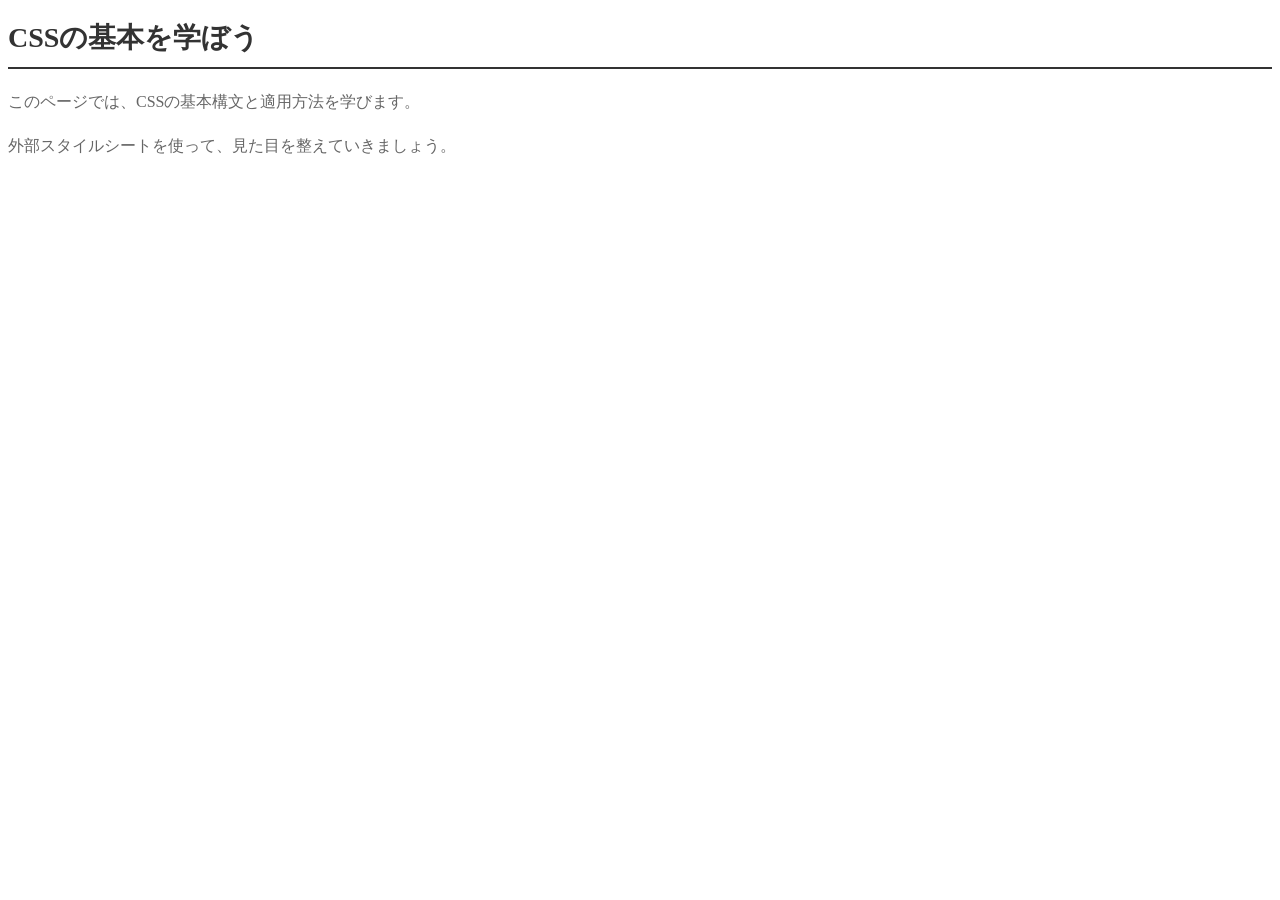
<file: index.html>
<!doctype html>
<html lang="ja">
  <head>
    <meta charset="UTF-8" />
    <meta name="viewport" content="width=device-width, initial-scale=1.0" />
    <title>CSS練習</title>
    <link rel="stylesheet" href="style.css" />
  </head>
  <body>
    <h1>CSSの基本を学ぼう</h1>
    <p>このページでは、CSSの基本構文と適用方法を学びます。</p>
    <p>外部スタイルシートを使って、見た目を整えていきましょう。</p>
  </body>
</html>
</file>
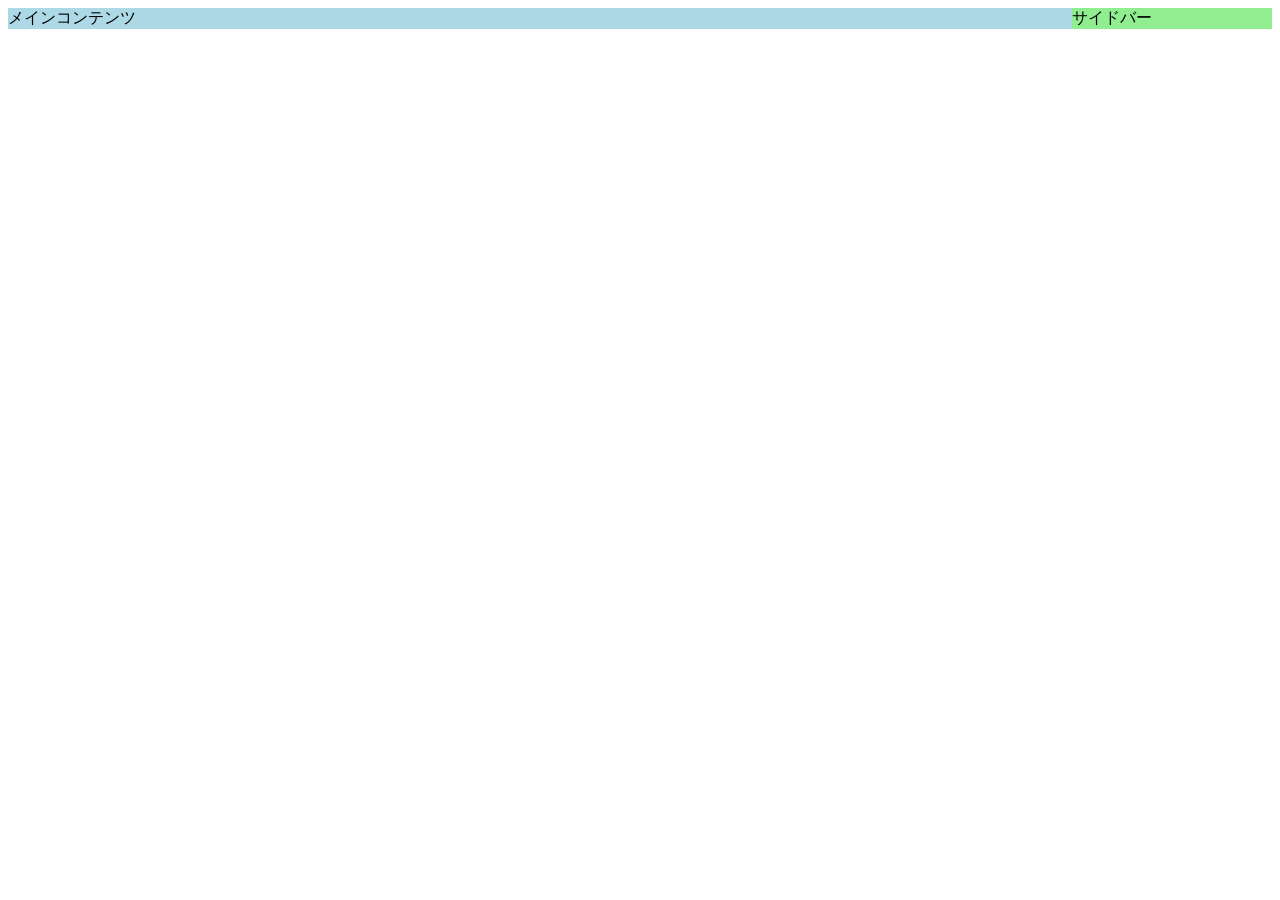
<file: flexbox-width.html>
<!doctype html>
<html lang="ja">
  <head>
    <meta charset="UTF-8" />
    <meta name="viewport" content="width=device-width, initial-scale=1.0" />
    <title>Flexbox アイテム幅の柔軟な制御</title>
    <link rel="stylesheet" href="flexbox-width.css" />
  </head>
  <body>
    <div class="container">
      <main class="main-content">メインコンテンツ</main>
      <aside class="sidebar">サイドバー</aside>
    </div>
  </body>
</html>
</file>
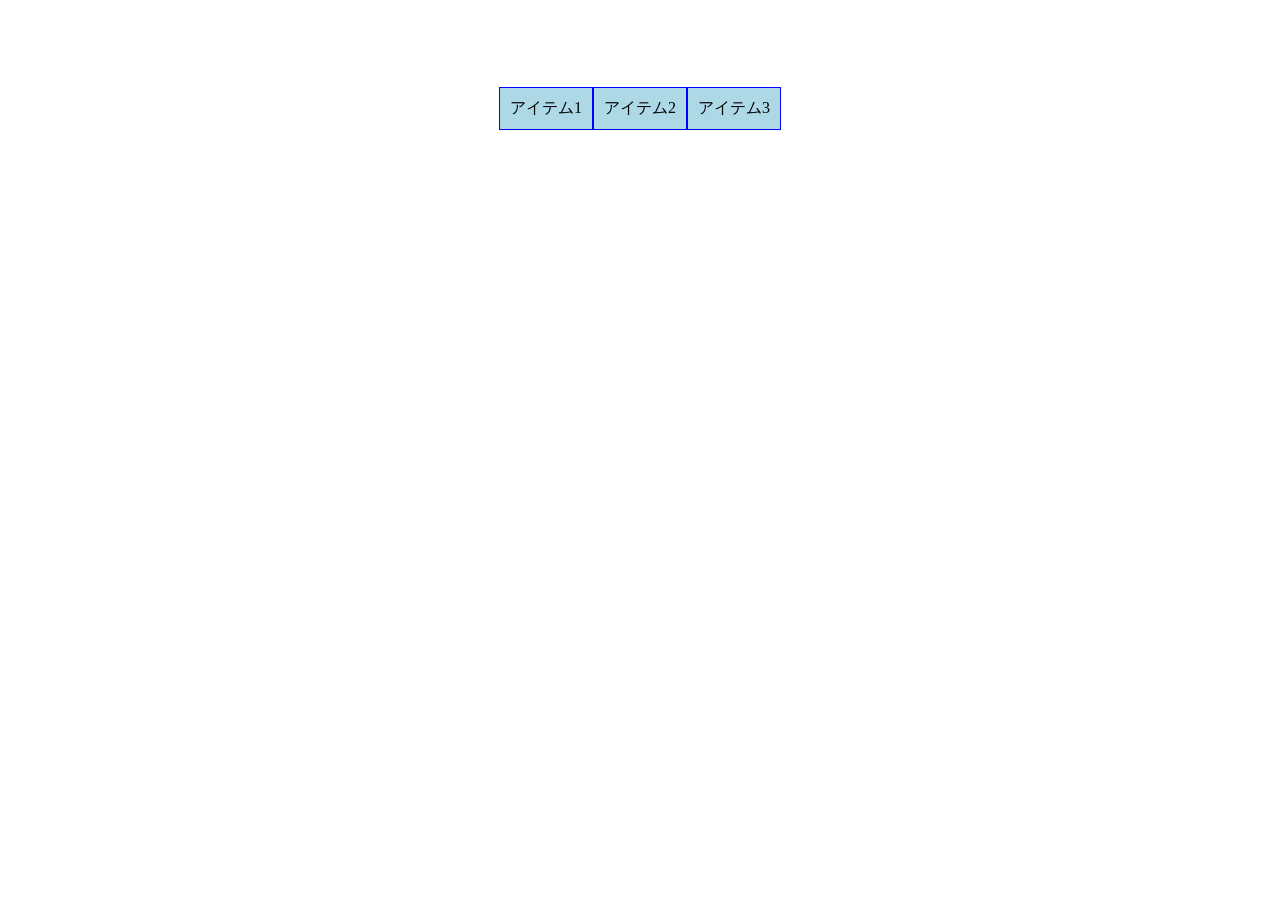
<file: flexbox.html>
<!doctype html>
<html lang="ja">
  <head>
    <meta charset="UTF-8" />
    <meta name="viewport" content="width=device-width, initial-scale=1.0" />
    <title>Flexbox基本練習</title>
    <link rel="stylesheet" href="flexbox.css" />
  </head>
  <body>
    <div class="container">
      <div>アイテム1</div>
      <div>アイテム2</div>
      <div>アイテム3</div>
    </div>
  </body>
</html>
</file>
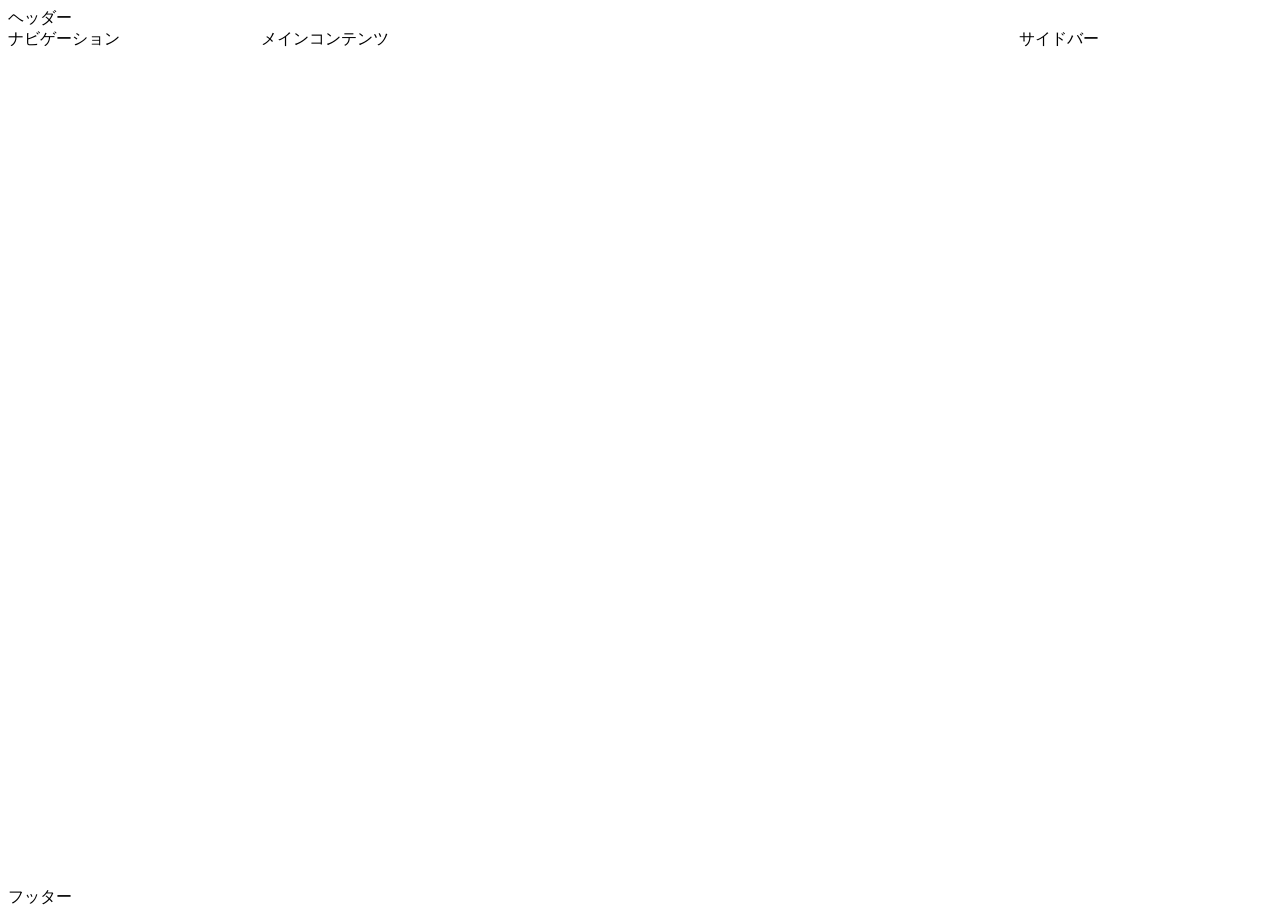
<file: grid-holy-grail.html>
<!doctype html>
<html lang="ja">
  <head>
    <meta charset="UTF-8" />
    <meta name="viewport" content="width=device-width, initial-scale=1.0" />
    <title>Grid 聖杯レイアウト</title>
    <link rel="stylesheet" href="grid-holy-grail.css" />
  </head>
  <body>
    <div class="container">
      <header class="header">ヘッダー</header>
      <nav class="nav">ナビゲーション</nav>
      <main class="main">メインコンテンツ</main>
      <aside class="aside">サイドバー</aside>
      <footer class="footer">フッター</footer>
    </div>
  </body>
</html>
</file>
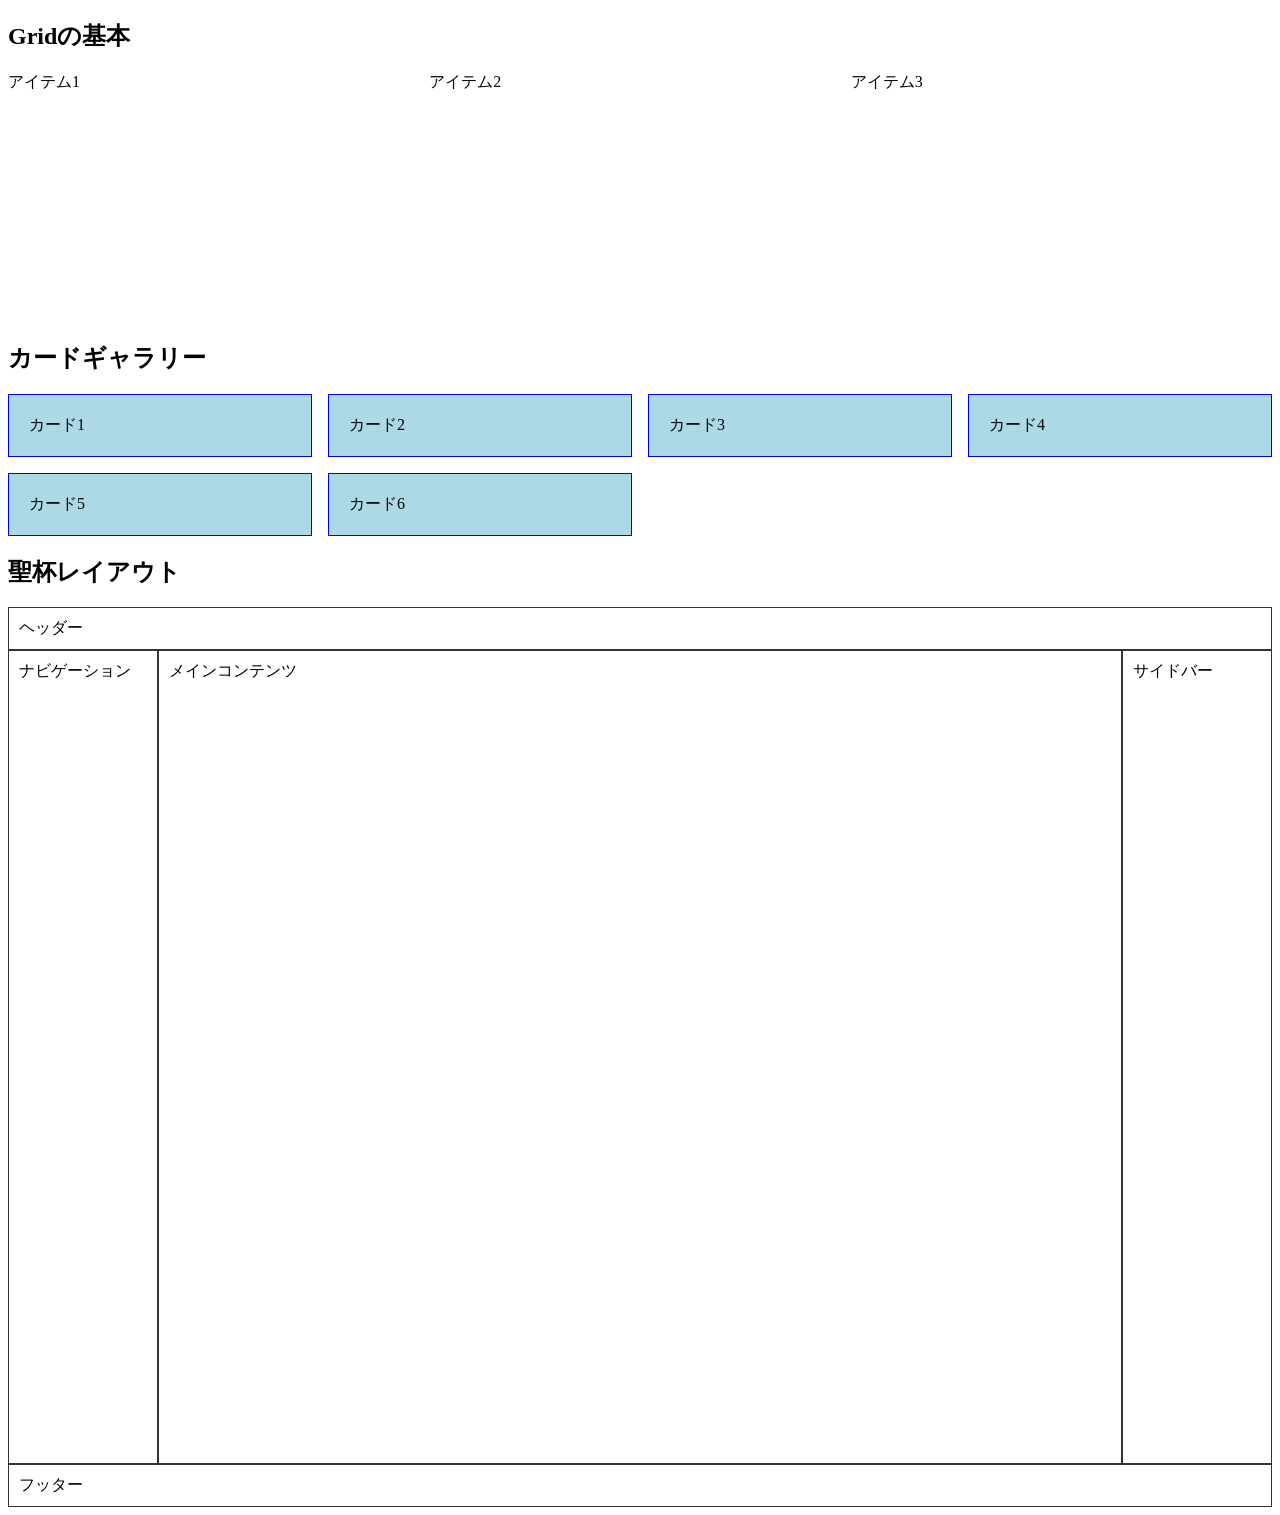
<file: grid.html>
<!doctype html>
<html lang="ja">
  <head>
    <meta charset="UTF-8" />
    <meta name="viewport" content="width=device-width, initial-scale=1.0" />
    <title>Gridによるレイアウト練習</title>
    <link rel="stylesheet" href="grid.css" />
  </head>
  <body>
    <section>
      <h2>Gridの基本</h2>
      <div class="grid-container">
        <div class="grid-item">アイテム1</div>
        <div class="grid-item">アイテム2</div>
        <div class="grid-item">アイテム3</div>
      </div>
    </section>

    <section>
      <h2>カードギャラリー</h2>
      <div class="gallery">
        <div class="gallery-card">カード1</div>
        <div class="gallery-card">カード2</div>
        <div class="gallery-card">カード3</div>
        <div class="gallery-card">カード4</div>
        <div class="gallery-card">カード5</div>
        <div class="gallery-card">カード6</div>
      </div>
    </section>

    <section>
      <h2>聖杯レイアウト</h2>
      <div class="holy-grail-container">
        <header>ヘッダー</header>
        <nav>ナビゲーション</nav>
        <main>メインコンテンツ</main>
        <aside>サイドバー</aside>
        <footer>フッター</footer>
      </div>
    </section>
  </body>
</html>
</file>
<file: style.css>
/* 見出しのスタイル */
h1 {
  color: #333;
  font-size: 28px;
  border-bottom: 2px solid #333;
  padding-bottom: 10px;
}

/* 段落のスタイル */
p {
  color: #666;
  font-size: 16px;
  line-height: 1.8;
}
</file>
<file: flexbox-width.css>
.container {
  display: flex;
}

.main-content {
  flex-grow: 1;
  background-color: lightblue;
}

.sidebar {
  flex-basis: 200px;
  background-color: lightgreen;
}
</file>
<file: flexbox.css>
.container {
  display: flex;
  justify-content: center;
  align-items: center;
  height: 200px;
}

.container div {
  background-color: lightblue;
  border: 1px solid blue;
  padding: 10px;
}
</file>
<file: grid-holy-grail.css>
.container {
  display: grid;
  grid-template-areas:
    "header header header"
    "nav main aside"
    "footer footer footer";
  grid-template-columns: 1fr 3fr 1fr;
  grid-template-rows: auto 1fr auto;
  min-height: 100vh;
}

.header {
  grid-area: header;
}
.nav {
  grid-area: nav;
}
.main {
  grid-area: main;
}
.aside {
  grid-area: aside;
}
.footer {
  grid-area: footer;
}
</file>
<file: grid.css>
.grid-container {
  display: grid;
  grid-template-columns: repeat(3, 1fr);
  grid-template-rows: 100px 150px;
}

.gallery {
  display: grid;
  grid-template-columns: repeat(auto-fit, minmax(250px, 1fr));
  gap: 1rem;
}

.gallery-card {
  padding: 20px;
  background-color: lightblue;
  border: 1px solid blue;
}

.holy-grail-container {
  display: grid;
  height: 100vh;
  grid-template-columns: 150px 1fr 150px;
  grid-template-rows: auto 1fr auto;
  grid-template-areas:
    "header header header"
    "nav main sidebar"
    "footer footer footer";
}

header {
  grid-area: header;
}
nav {
  grid-area: nav;
}
main {
  grid-area: main;
}
aside {
  grid-area: sidebar;
}
footer {
  grid-area: footer;
}

.holy-grail-container > * {
  border: 1px solid #333;
  padding: 10px;
}
</file>
